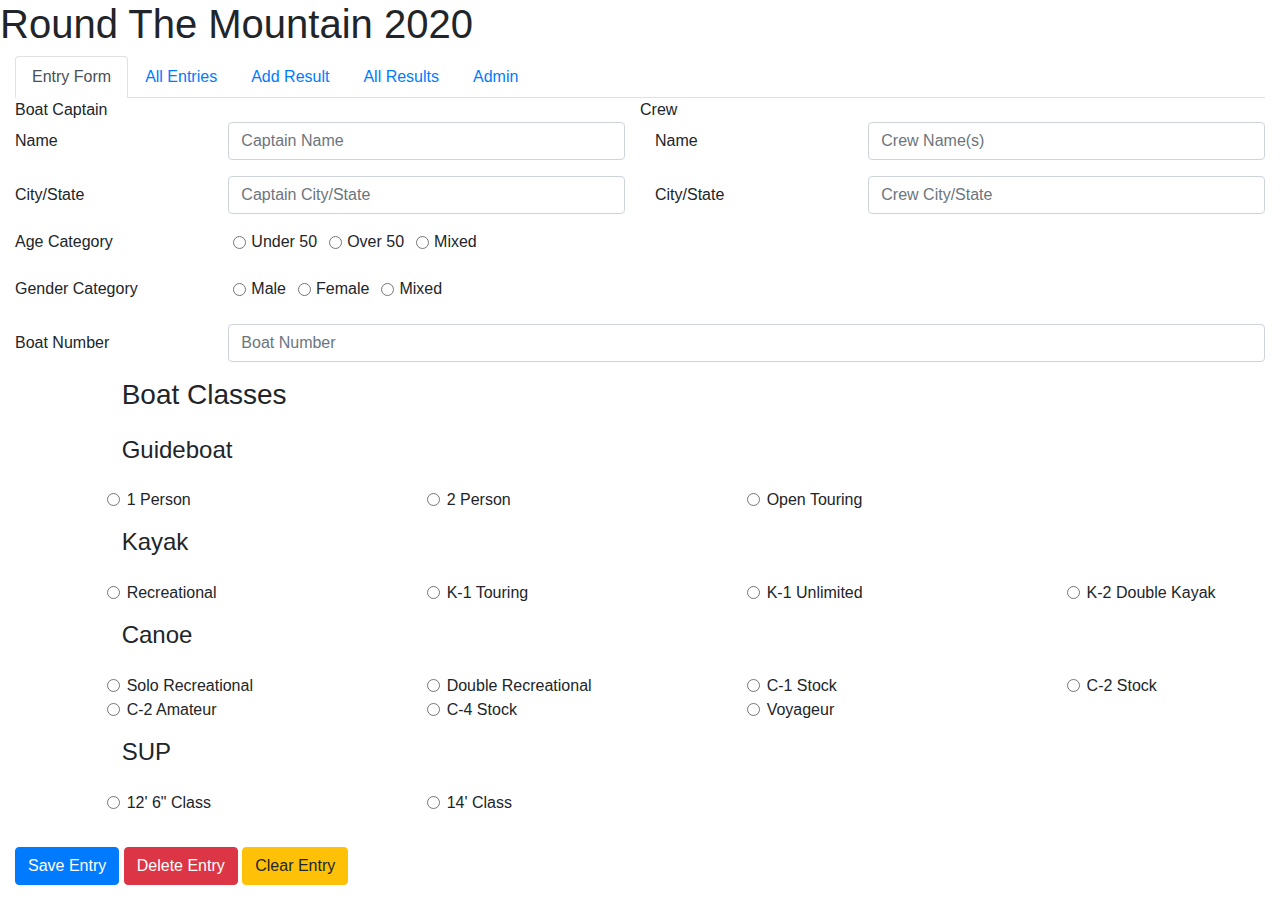
<file: index.html>
<!doctype html>
<html lang="en">

<head>
  <!-- IE is garbage -->
  <meta http-equiv="X-UA-Compatible" content="IE=edge,chrome=1" />
  <!-- Required meta tags -->
  <meta charset="utf-8">
  <meta name="viewport" content="width=device-width, initial-scale=1, shrink-to-fit=no">

  <!-- Bootstrap CSS -->
  <link rel="stylesheet" href="css/bootstrap.min.css">
  <link rel="stylesheet" href="css/datatables.min.css">

  <!-- UI Tweaks -->
  <link rel="stylesheet" href="css/app.css">

  <title>Race Loading...</title>
</head>

<body class="loading">
  <div id="message-area"></div>
  <h1 id="inner-title">Race Loading...</h1>
  <div class="container-fluid">
    <ul class="nav nav-tabs" id="myTab" role="tablist">
      <li class="nav-item">
        <a class="nav-link active" id="entry-tab" data-toggle="tab" href="#entry_form" role="tab"
          aria-controls="entry_form" aria-selected="true">Entry Form</a>
      </li>
      <li class="nav-item">
        <a class="nav-link" id="entries-tab" data-toggle="tab" href="#entries" role="tab" aria-controls="entries"
          aria-selected="false">All Entries</a>
      </li>
      <li class="nav-item">
        <a class="nav-link" id="addresult-tab" data-toggle="tab" href="#add_result" role="tab"
          aria-controls="add_result" aria-selected="false">Add Result</a>
      </li>
      <li class="nav-item">
        <a class="nav-link" id="results-tab" data-toggle="tab" href="#all_results" role="tab"
          aria-controls="all_results" aria-selected="false">All Results</a>
      </li>
      <li class="nav-item">
        <a class="nav-link" id="admin-tab" data-toggle="tab" href="#admin" role="tab" aria-controls="admin"
          aria-selected="false">Admin</a>
      </li>
    </ul>
    <div class="tab-content" id="myTabContent">
      <div class="tab-pane fade show active" id="entry_form" role="tabpanel" aria-labelledby="entry-tab">
        <form class="needs-validation" id="registration_form" novalidate>
          <input type="hidden" id="_rev" name="_rev" value="">
          <input type="hidden" id="_id" name="_id" value="">
          <div class="row">
            <div class="col-sm-6">Boat Captain</div>
            <div class="col-ms-6">Crew</div>
          </div>
          <div class="form-group row">
            <label for="p1name" class="col-sm-2 col-form-label">Name</label>
            <div class="col-sm-4">
              <input type="text" class="form-control" id="p1name" name="p1name" placeholder="Captain Name" required>
            </div>
            <label for="p2name" class="col-sm-2 col-form-label">Name</label>
            <div class="col-sm-4">
              <input type="text" class="form-control" id="p2name" name="p2name" placeholder="Crew Name(s)">
            </div>
          </div>
          <!-- <div class="form-group row">
            <label for="p1addr1" class="col-sm-2 col-form-label">Address</label>
            <div class="col-sm-4">
              <input type="text" class="form-control" id="p1addr1" name="p1addr1" placeholder="Paddler 1 Address Line 1">
            </div>
            <label for="p2addr1" class="col-sm-2 col-form-label">Address</label>
            <div class="col-sm-4">
              <input type="text" class="form-control" id="p2addr1" name="p2addr1" placeholder="Paddler 2 Address Line 1">
            </div>
          </div> -->
          <div class="form-group row">
            <label for="p1addr2" class="col-sm-2 col-form-label">City/State</label>
            <div class="col-sm-4">
              <input type="text" class="form-control" id="p1addr2" name="p1addr2" placeholder="Captain City/State"
                required>
            </div>
            <label for="p2addr2" class="col-sm-2 col-form-label">City/State</label>
            <div class="col-sm-4">
              <input type="text" class="form-control" id="p2addr2" name="p2addr2" placeholder="Crew City/State">
            </div>
          </div>
          <!-- <div class="form-group row">
            <label for="p1phone" class="col-sm-2 col-form-label">Home Phone</label>
            <div class="col-sm-2">
              <input type="text" class="form-control" id="p1phone" name="p1phone" placeholder="Paddler 1 Phone">
            </div>
            <label for="p1age" class="col-sm-1 col-form-label">Age</label>
            <div class="col-sm-1">
              <input type="text" class="form-control" id="p1age" name="p1age" pattern="\d*" placeholder="Age">
            </div>
            <label for="p2phone" class="col-sm-2 col-form-label">Home Phone</label>
            <div class="col-sm-2">
              <input type="text" class="form-control" id="p2phone" name="p2phone" placeholder="Paddler 2 Phone">
            </div>
            <label for="p2age" class="col-sm-1 col-form-label">Age</label>
            <div class="col-sm-1">
              <input type="text" class="form-control" id="p2age" name="p2age" pattern="\d*" placeholder="Age">
            </div>
          </div>
          <div class="form-group row">
            <label for="p1email" class="col-sm-2 col-form-label">Email</label>
            <div class="col-sm-4">
              <input type="text" class="form-control" id="p1email" name="p1email" placeholder="Paddler 1 Email">
            </div>
            <label for="p2email" class="col-sm-2 col-form-label">Email</label>
            <div class="col-sm-4">
              <input type="text" class="form-control" id="p2email" name="p2email" placeholder="Paddler 2 Email">
            </div>
          </div> -->
          <fieldset class="form-group">
            <div class="row">
              <legend class="col-form-label col-sm-2 pt-0">Age Category</legend>
              <div class="col-sm-10 form-check" id="age-category">
              </div>
            </div>
          </fieldset>
          <fieldset class="form-group">
            <div class="row">
              <legend class="col-form-label col-sm-2 pt-0">Gender Category</legend>
              <div class="col-sm-10 form-check" id="gender-category">
              </div>
            </div>
          </fieldset>
          <!-- <fieldset class="form-group">
            <div class="row">
              <legend class="col-form-label col-sm-2 pt-0">AWA Member</legend>
              <div class="col-sm-10">
                <div class="form-check form-check-inline">
                  <input class="form-check-input" type="radio" name="awaMember" id="awaYes" value="yes">
                  <label class="form-check-label" for="awaYes">
                    Yes
                  </label>
                </div>
                <div class="form-check form-check-inline">
                  <input class="form-check-input" type="radio" name="awaMember" id="awaNo" value="no">
                  <label class="form-check-label" for="awaNo">
                    No
                  </label>
                </div>
              </div>
            </div>
          </fieldset>
          <fieldset class="form-group">
            <div class="row">
              <legend class="col-form-label col-sm-2 pt-0">NYMCRA Member</legend>
              <div class="col-sm-10">
                <div class="form-check form-check-inline">
                  <input class="form-check-input" type="radio" name="nymcraMember" id="nymcraYes" value="yes">
                  <label class="form-check-label" for="nymcraYes">
                    Yes
                  </label>
                </div>
                <div class="form-check form-check-inline">
                  <input class="form-check-input" type="radio" name="nymcraMember" id="nymcraNo" value="no">
                  <label class="form-check-label" for="nymcraNo">
                    No
                  </label>
                </div>
              </div>
            </div>
          </fieldset> -->
          <div class="form-group row">
            <label for="boatnumber" class="col-sm-2 col-form-label">Boat Number</label>
            <div class="col-sm-10">
              <input type="text" class="form-control" id="boatnumber" name="boatnumber" placeholder="Boat Number"
                required />
            </div>
          </div>
          <div class="form-group row">
            <div class="offset-sm-1 col-sm-11">
              <h3>Boat Classes</h3>
            </div>
          </div>
          <fieldset class="form-group" id="boat-classes">
          </fieldset>
          <div class="form-group row">
            <div class="col-sm-10">
              <button type="submit" class="btn btn-primary">Save Entry</button>
              <button id="deleteEntry" type="button" class="btn btn-danger">Delete Entry</button>
              <button id="clearEntry" type="button" class="btn btn-warning">Clear Entry</button>
            </div>
          </div>
        </form>
      </div>
      <div class="tab-pane fade" id="entries" role="tabpanel" aria-labelledby="entries-tab">
        <div class="alert alert-warning d-none pb-4">Data has been updated, please refresh <button name="refresh"
            class="btn btn-primary float-right">Click to refresh</button> </div>
        <table class="table table-striped table-bordered" id="entries-table" style="width:100%">
          <thead>
            <tr>
              <th>Category</th>
              <th>Boat #</th>
              <th>Name 1</th>
              <th>Addr 1</th>
              <th>Name 2</th>
              <th>Addr 2</th>
            </tr>
          </thead>
        </table>
        <div class="d-flex flex-row-reverse">
          <div id="entries-tab-button-div">
          </div>
        </div>
      </div>
      <div class="tab-pane fade" id="add_result" role="tabpanel" aria-labelledby="addresult-tab">
        <div class="form-group row">
          <label for="add_result_boat_number" class="col-sm-2 col-form-label">Boat Number</label>
          <div class="col-sm-2"><input class="form-control" type="text" id="add_result_boat_number"
              name="add_result_boat_number" placeholder="Boat#" /></div>
          <label for="add_result_result" class="col-sm-2 col-form-label">Result</label>
          <div class="col-sm-2"><input class="form-control" type="text" id="add_result_result" name="add_result_result"
              placeholder="Time" /></div>
          <div class="col-sm-4">
            <button class="btn btn-primary" id="add_result_submit" name="add_result_submit">Save Result</button>
            <button class="btn btn-warning" id="add_result_clear" name="add_result_clear">Clear Result</button>
          </div>
        </div>
        <div class="form-group row">
          <input type="hidden" id="add_result_id" name="add_result_id" />
          <label for="add_result_category" class="col-sm-1 col-form-label">Category</label>
          <div class="col-sm-2"><input type="text" readonly class="form-control-plaintext" id="add_result_category" />
          </div>
          <label for="add_result_class" class="col-sm-1 col-form-label">Class</label>
          <div class="col-sm-2"><input type="text" readonly class="form-control-plaintext" id="add_result_class" />
          </div>
          <label for="add_result_person1" class="col-sm-1 col-form-label">Person 1</label>
          <div class="col-sm-2"><input type="text" readonly class="form-control-plaintext" id="add_result_person1" />
          </div>
          <label for="add_result_person2" class="col-sm-1 col-form-label">Person 2</label>
          <div class="col-sm-2"><input type="text" readonly class="form-control-plaintext" id="add_result_person2" />
          </div>
        </div>
      </div>
      <div class="tab-pane fade" id="all_results" role="tabpanel" aria-labelledby="results-tab">
        <div class="btn-group btn-group-toggle" data-toggle="buttons">
          <label class="btn btn-secondary active">
            <input type="radio" name="usecategory" value="yes" autocomplete="off" checked> Group by Category
          </label>
          <label class="btn btn-secondary">
            <input type="radio" name="usecategory" value="no" autocomplete="off"> Overall Results
          </label>
        </div>
        <div class="alert alert-warning d-none pb-4">Data has been updated, please refresh <button name="refresh"
            class="btn btn-primary float-right">Click to refresh</button> </div>
        <table class="table table-striped table-bordered" id="results-table" width="100%">
          <thead>
            <tr>
              <th>Category</th>
              <th>Result</th>
              <th>Pos.</th>
              <th>Behind<br>Leader</th>
              <th>Behind<br>Prev</th>
              <th>Boat<br>Number</th>
              <th>Name 1</th>
              <th>Addr 1</th>
              <th>Name 2</th>
              <th>Addr 2</th>
            </tr>
          </thead>
        </table>
        <div class="d-flex flex-row-reverse">
          <div id="results-tab-button-div">
          </div>
        </div>
      </div>
      <div class="tab-pane fade" id="admin" role="tabpanel" aria-labelledby="admin-tab">
        <p>Missing</p>
        <ul>
          <li>Add time behind leader, time behind previous</li>
          <li>list by class (as now) and also overall, with PDF and CSV output</li>
          <li>Error detection</li>
          <li>Form validation</li>
          <li>Connection to back-end server (while still allowing it to work off-line)</li>
          <li>Configurable race name</li>
          <li>Configurable boat classes</li>
          <li>Configurable age classes</li>
          <li>Printing</li>
          <li>Wave configuration - which boat classes in each wave, time offset in each wave</li>
          <li>Time type - hh:mm:ss, mmm:ss, mmm.dd?</li>
          <li>what am I missing?</li>
        </ul>
      </div>
    </div>
  </div>
  <div class="ajax-spinner"></div>
  <script src="js/jquery-3.4.1.slim.min.js"></script>
  <script src="js/bootstrap.min.js"></script>
  <script src="js/fetch.umd.js"></script>
  <script src="js/es6-promise.auto.js"></script>
  <script src="js/pouchdb-7.1.1.min.js"></script>
  <script src="js/pouchdb.find.min.js"></script>
  <script src="js/datatables.min.js"></script>
  <script src="js/common.js"></script>
  <script src="js/app.js"></script>
</body>

</html>
</file>
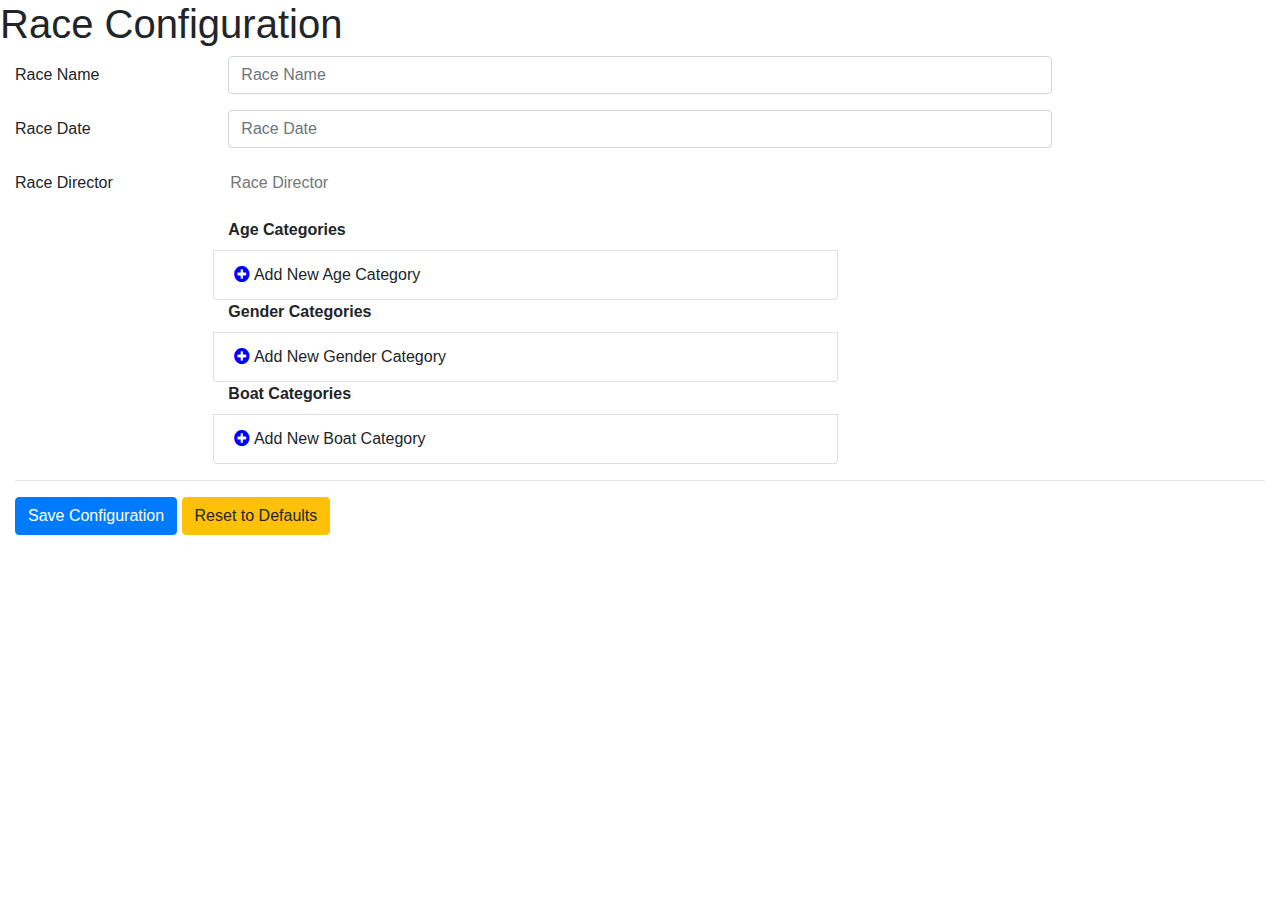
<file: admin.html>
<!doctype html>
<html lang="en">

<head>
    <!-- IE is garbage -->
    <meta http-equiv="X-UA-Compatible" content="IE=edge,chrome=1" />
    <!-- Required meta tags -->
    <meta charset="utf-8">
    <meta name="viewport" content="width=device-width, initial-scale=1, shrink-to-fit=no">

    <!-- Bootstrap CSS -->
    <link rel="stylesheet" href="css/bootstrap.min.css">
    <link rel="stylesheet" href="css/datatables.min.css">

    <!-- FontAwesome -->
    <link rel="stylesheet" href="css/all.min.css">

    <!-- UI Tweaks -->
    <link rel="stylesheet" href="css/admin.css">

    <title>Race Configuration</title>
</head>

<body class="loading">
    <div id="message-area"></div>
    <h1 id="inner-title">Race Configuration</h1>
    <div class="container-fluid">
        <div class="row form-group">
            <label for="race-name" class="col-sm-2 col-form-label">Race Name</label>
            <div class="col-sm-8">
                <input id="race-name" name="race-name" class="form-control" placeholder="Race Name" />
            </div>
        </div>
        <div class="row form-group">
            <label for="race-date" class="col-sm-2 col-form-label">Race Date</label>
            <div class="col-sm-8">
                <input id="race-date" name="race-date" class="form-control" placeholder="Race Date" />
            </div>
        </div>
        <div class="row form-group">
            <label for="race-director" class="col-sm-2 col-form-label">Race Director</label>
            <div class="col-sm-8">
                <input id="race-director" type="text" readonly class="form-control-plaintext" name="race-director" placeholder="Race Director" />
            </div>
        </div>
        <div class="row">
            <div class="offset-sm-2 col-sm-4">
                <label><strong>Age Categories</strong></label>
            </div>
        </div>
        <div class="row">
            <ul id="age-category" class="list-group offset-sm-2 col-sm-6" data-type="age">
                <li id="age-category-template" class="d-none list-group-item justify-content-between align-items-center">
                    <div name="age-inner">Nothing</div>
                    <div name="age-deletion" class="float-right"><i class="fa fa-minus-circle"></i></div>
                </li>
                <div class="invalid-feedback">
                    <div class="form-check">Please enter some age category values</div>
                </div>
                <li id="age-category-insertion" data-title="Age" class="list-group-item d-flex justify-content-between align-items-center">
                    <div><i class="fa fa-plus-circle"></i> Add New Age Category</div>
                </li>
            </ul>
        </div>
        <div class="row">
            <div class="offset-sm-2 col-sm-4">
                <label><strong>Gender Categories</strong></label>
            </div>
        </div>
        <div class="row">
            <ul id="gender-category" class="list-group offset-sm-2 col-sm-6" data-type="gender">
                <li id="gender-category-template" class="d-none list-group-item justify-content-between align-items-center">
                    <div name="gender-inner">Nothing</div>
                    <div name="gender-deletion" class="float-right"><i class="fa fa-minus-circle"></i></div>
                </li>
                <div class="invalid-feedback">
                    <div class="form-check">Please enter some gender category values</div>
                </div>
                <li id="gender-category-insertion" data-title="Gender" class="list-group-item d-flex justify-content-between align-items-center">
                    <div><i class="fa fa-plus-circle"></i> Add New Gender Category</div>
                </li>
            </ul>
        </div>
        <div class="row">
            <div class="offset-sm-2 col-sm-4">
                <label><strong>Boat Categories</strong></label>
            </div>
        </div>
        <div class="row">
            <ul id="boat-category" class="list-group offset-sm-2 col-sm-6" data-type="boat-category">
                <li id="bcat-template" name="bcat-template" class="list-group-item d-none justify-content-between align-items-center">
                    <div name="bcat-inner" class="flex-grow-1">None</div>
                    <div name="bcat-deletion"><i class="fa fa-minus-circle"></i></div>
                    <div class="d-flex w-50 justify-content-between">
                        <ul class="list-group col-sm-12" data-type="boat-class">
                            <li id="bclass-template" name="bclass-template" class="list-group-item d-none justify-content-between align-items-center">
                                <div name="bclass-inner" class="flex-grow-1">None</div>
                                <div name="bclass-deletion"><i class="fa fa-minus-circle"></i></div>
                            </li>
                            <li name="bclass-insertion" class="list-group-item d-flex justify-content-between align-items-center">
                                <div data-type="bclass-insertion"><i class="fa fa-plus-circle"></i> Add New Boat Class</div>
                            </li>
                        </ul>
                    </div>
                </li>
                <li id="bcat-insertion" name="bcat-insertion" data-title="Boat Category" class="list-group-item d-flex justify-content-between align-items-center">
                    <div data-type="bcategory-insertion"><i class="fa fa-plus-circle"></i> Add New Boat Category</div>
                </li>
            </ul>
        </div>
        <hr>
        <div class="row">
            <div class="col-sm-10">
                <button id="saveConfig" type="button" class="btn btn-primary">Save Configuration</button>
                <!-- <button id="deleteConfig" type="button" class="btn btn-danger">Delete Configuration</button> -->
                <button id="resetConfig" type="button" class="btn btn-warning">Reset to Defaults</button>
            </div>
        </div>
        <div class="modal fade" id="new-thing" tabindex="-1" role="dialog">
            <div class="modal-dialog modal-dialog-centered" role="document">
                <div class="modal-content">
                    <div class="modal-header">
                        <h5 id="new-thing-title" class="modal-title">Title</h5>
                        <button type="button" class="close" data-dismiss="modal"><span>&times;</span></button>
                    </div>
                    <div class="modal-body">
                        <div class="container-fluid">
                            <div class="form-group">
                                <label id="new-thing-name-label" for="new-thing-name"></label>
                                <input type="text" class="form-control" id="new-thing-name" placeholder="Name" />
                            </div>
                        </div>
                    </div>
                    <div class="modal-footer">
                        <button type="button" class="btn btn-secondary" data-dismiss="modal">Close</button>
                        <button id="new-thing-save" type="button" class="btn btn-primary">Save</button>
                    </div>
                </div>
            </div>
        </div>
        <div class="modal fade" id="new-class" tabindex="-1" role="dialog">
            <div class="modal-dialog modal-dialog-centered" role="document">
                <div class="modal-content">
                    <div class="modal-header">
                        <h5 id="new-class-title" class="modal-title">Boat Class</h5>
                        <button type="button" class="close" data-dismiss="modal"><span>&times;</span></button>
                    </div>
                    <div class="modal-body">
                        <div class="container-fluid">
                            <div class="form-group">
                                <label id="new-class-name-label" for="new-class-name"></label>
                                <input type="text" class="form-control" id="new-class-name" placeholder="Name" />
                            </div>
                            <div id="new-class-hascrew-group" class="form-check">
                                <input type="checkbox" class="form-check-input" id="new-class-hascrew" value="true" />
                                <label for="new-class-hascrew" class="form-check-label">Does this boat have a crew?</label>
                            </div>
                        </div>
                    </div>
                    <div class="modal-footer">
                        <button type="button" class="btn btn-secondary" data-dismiss="modal">Close</button>
                        <button id="new-class-save" type="button" class="btn btn-primary">Save</button>
                    </div>
                </div>
            </div>
        </div>
    </div>
    <div class="ajax-spinner"></div>
    <script src="js/jquery-3.4.1.slim.min.js"></script>
    <script src="js/bootstrap.min.js"></script>
    <script src="js/fetch.umd.js"></script>
    <script src="js/es6-promise.auto.js"></script>
    <script src="js/pouchdb-7.1.1.min.js"></script>
    <script src="js/pouchdb.find.min.js"></script>
    <script src="js/datatables.min.js"></script>
    <script src="js/common.js"></script>
    <script src="js/admin.js"></script>
</body>

</html>
</file>
<file: css/app.css>
/* Support a spinner while things are loading */

.ajax-spinner {
    display: none;
    position: fixed;
    z-index: 2000;
    top: 0;
    left: 0;
    height: 100%;
    width: 100%;
    background: transparent;
    filter: progid: DXImageTransform.Microsoft.gradient(startColorstr=#7FFFFFFF, endColorstr=#7FFFFFFF);
    background-color: rgba( 255, 255, 255, .35);
    background-image: url(../img/ajax-loader.gif);
    background-repeat: no-repeat;
    background-position: 50% 50%;
}

body.loading .ajax-spinner {
    display: block;
}

body.loading .container-fluid,
body.error .container-fluid {
    display: none;
}


/* local tweaks to Bootstrap look and feel */

.readonly-highlight {
    color: #fff!important;
    background-color: #17a2b8!important;
    padding-left: .4rem;
}

.btn-secondary {
    background-color: #aaaaaa;
    border-color: #aaaaaa;
}

.table {
    table-layout: fixed;
}

td {
    overflow-wrap: break-word;
}

.fixedTable {
    /* font-family: 'Courier New', Courier, monospace; */
    /* font-weight: bold; */
    text-align: right;
    font-variant-numeric: tabular-nums;
}

@media print {
    @page {
        size: landscape
    }
    body {
        min-width: 0!important;
    }
    .table {
        font-size: .75rem;
    }
    .table-striped tbody tr:nth-of-type(2n+1),
    .table-striped tbody tr:nth-of-type(2n+1) td,
    .table-striped tbody tr:nth-of-type(2n+1) th {
        background-color: #e0e0e0!important;
    }
}
</file>
<file: css/admin.css>
.fa-minus-circle {
    color: darkred;
}
.fa-plus-circle {
    color: blue;
}
</file>
